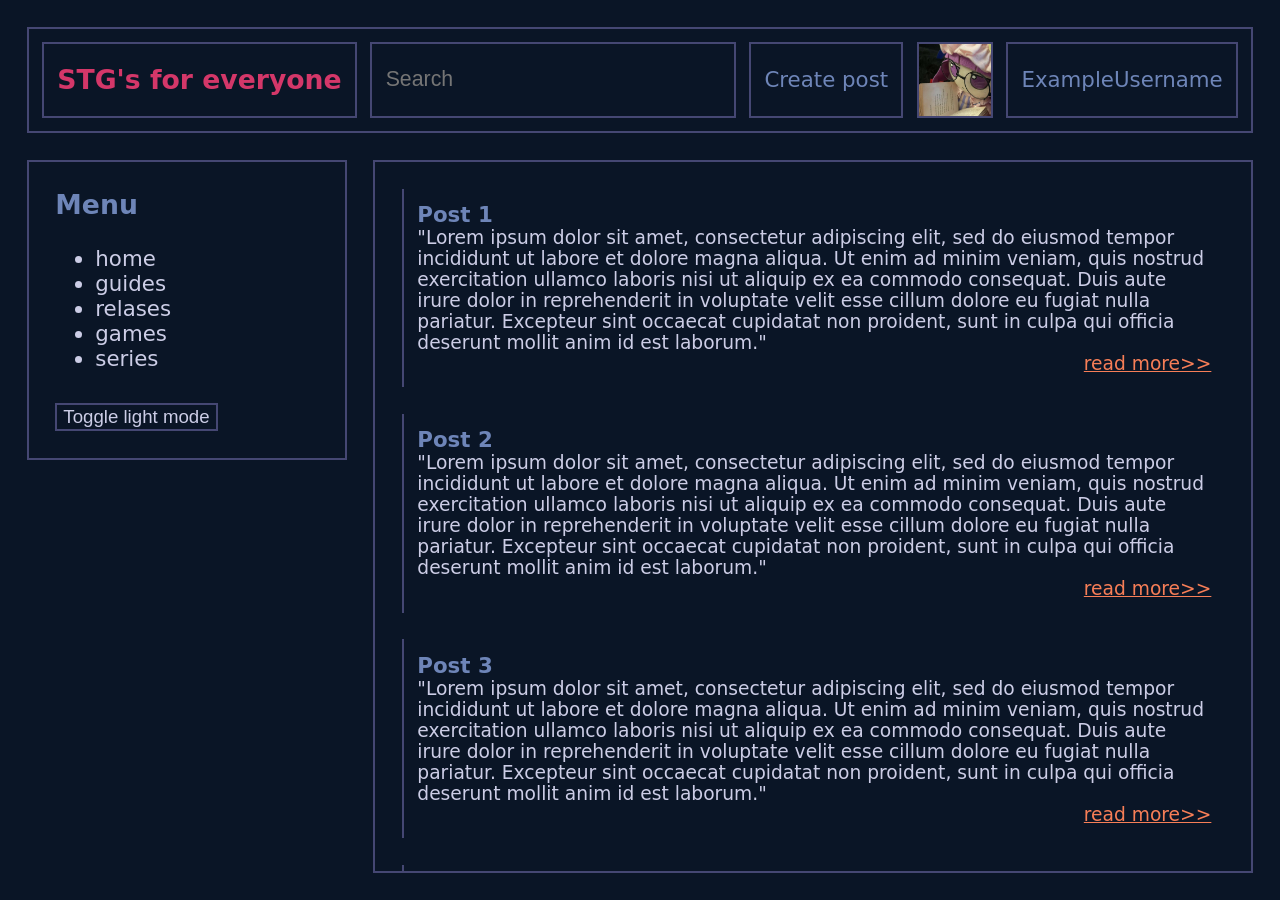
<file: project/index.html>
<!DOCTYPE html>
<html lang="en">

<head>
    <meta charset="UTF-8">
    <meta name="viewport" content="width=device-width, initial-scale=1.0">
    <title>STG's for everyone</title>
    <meta name="description"
        content="STG's for everyone is a shoot 'em up / bullet hell forum. Post, discuss and talk about your favourite games">
    <link rel="stylesheet" href="css/index.css">
</head>

<body>
    <div class="page">
        <input type="checkbox" id="sidebar-active">
        <label for="sidebar-active" class="sidebar-overlay"></label>

        <header class="header">
            <label for="sidebar-active" class="sidebar-button">
                <svg class="menu-icon" viewBox="0 0 24 24" height="24px" width="24px">
                    <path d="M3,18V16H21v2H3Zm0-5V11H21v2H3ZM3,8V6H21V8H3Z" />
                </svg>
            </label>
            <h1 class="page-title">STG's for everyone</h1>
            <input class="searchbar" type="text" placeholder="Search">
            <div onclick="location.href='upload.html'" class="create-post">Create post</div>
            <img class="profile-picture" src="users/example-user/pfp.webp" alt="user-pfp">
            <div class="profile-username">ExampleUsername</div>
        </header>

        <nav class="menu">

            <strong>Menu</strong>
            <ul>
                <li>home</li>
                <li>guides</li>
                <li>relases</li>
                <li>games</li>
                <li>series</li>
            </ul>
            
            <button onclick="toggleColorMode()">Toggle light mode</button>
        </nav>
        <main class="feed">
            <article class="post">
                <h2 class="post-title">Post 1</h2>
                <div class="post-content">
                    <p> "Lorem ipsum dolor sit amet, consectetur adipiscing elit, sed do eiusmod tempor incididunt ut
                        labore et dolore magna aliqua. Ut enim ad minim veniam, quis nostrud exercitation ullamco
                        laboris nisi ut aliquip ex ea commodo consequat. Duis aute irure dolor in reprehenderit in
                        voluptate velit esse cillum dolore eu fugiat nulla pariatur. Excepteur sint occaecat cupidatat
                        non proident, sunt in culpa qui officia deserunt mollit anim id est laborum." </p>
                </div>
                <div class="post-link">
                    <a href="post.html">read more>></a>
                </div>
            </article>

            <article class="post">
                <h2 class="post-title">Post 2</h2>
                <div class="post-content">
                    <p> "Lorem ipsum dolor sit amet, consectetur adipiscing elit, sed do eiusmod tempor incididunt ut
                        labore et dolore magna aliqua. Ut enim ad minim veniam, quis nostrud exercitation ullamco
                        laboris nisi ut aliquip ex ea commodo consequat. Duis aute irure dolor in reprehenderit in
                        voluptate velit esse cillum dolore eu fugiat nulla pariatur. Excepteur sint occaecat cupidatat
                        non proident, sunt in culpa qui officia deserunt mollit anim id est laborum." </p>
                </div>
                <div class="post-link">
                    <a href="add_link_to_post">read more>></a>
                </div>
            </article>

            <article class="post">
                <h2 class="post-title">Post 3</h2>
                <div class="post-content">
                    <p> "Lorem ipsum dolor sit amet, consectetur adipiscing elit, sed do eiusmod tempor incididunt ut
                        labore et dolore magna aliqua. Ut enim ad minim veniam, quis nostrud exercitation ullamco
                        laboris nisi ut aliquip ex ea commodo consequat. Duis aute irure dolor in reprehenderit in
                        voluptate velit esse cillum dolore eu fugiat nulla pariatur. Excepteur sint occaecat cupidatat
                        non proident, sunt in culpa qui officia deserunt mollit anim id est laborum." </p>
                </div>
                <div class="post-link">
                    <a href="add_link_to_post">read more>></a>
                </div>
            </article>

            <article class="post">
                <h2 class="post-title">Post 4</h2>
                <div class="post-content">
                    <p> "Lorem ipsum dolor sit amet, consectetur adipiscing elit, sed do eiusmod tempor incididunt ut
                        labore et dolore magna aliqua. Ut enim ad minim veniam, quis nostrud exercitation ullamco
                        laboris nisi ut aliquip ex ea commodo consequat. Duis aute irure dolor in reprehenderit in
                        voluptate velit esse cillum dolore eu fugiat nulla pariatur. Excepteur sint occaecat cupidatat
                        non proident, sunt in culpa qui officia deserunt mollit anim id est laborum." </p>
                </div>
                <div class="post-link">
                    <a href="add_link_to_post">read more>></a>
                </div>
            </article>

            <article class="post">
                <h2 class="post-title">Post 5</h2>
                <div class="post-content">
                    <p> "Lorem ipsum dolor sit amet, consectetur adipiscing elit, sed do eiusmod tempor incididunt ut
                        labore et dolore magna aliqua. Ut enim ad minim veniam, quis nostrud exercitation ullamco
                        laboris nisi ut aliquip ex ea commodo consequat. Duis aute irure dolor in reprehenderit in
                        voluptate velit esse cillum dolore eu fugiat nulla pariatur. Excepteur sint occaecat cupidatat
                        non proident, sunt in culpa qui officia deserunt mollit anim id est laborum." </p>
                </div>
                <div class="post-link">
                    <a href="add_link_to_post">read more>></a>
                </div>
            </article>

        </main>
    </div>
    <script>
        function toggleColorMode() {
            //TO DO: save variable in localstorage so theme change works across pages and after refresh
            var element = document.body;
            element.classList.toggle("light-theme");
        }
    </script>
</body>

</html>
</file>
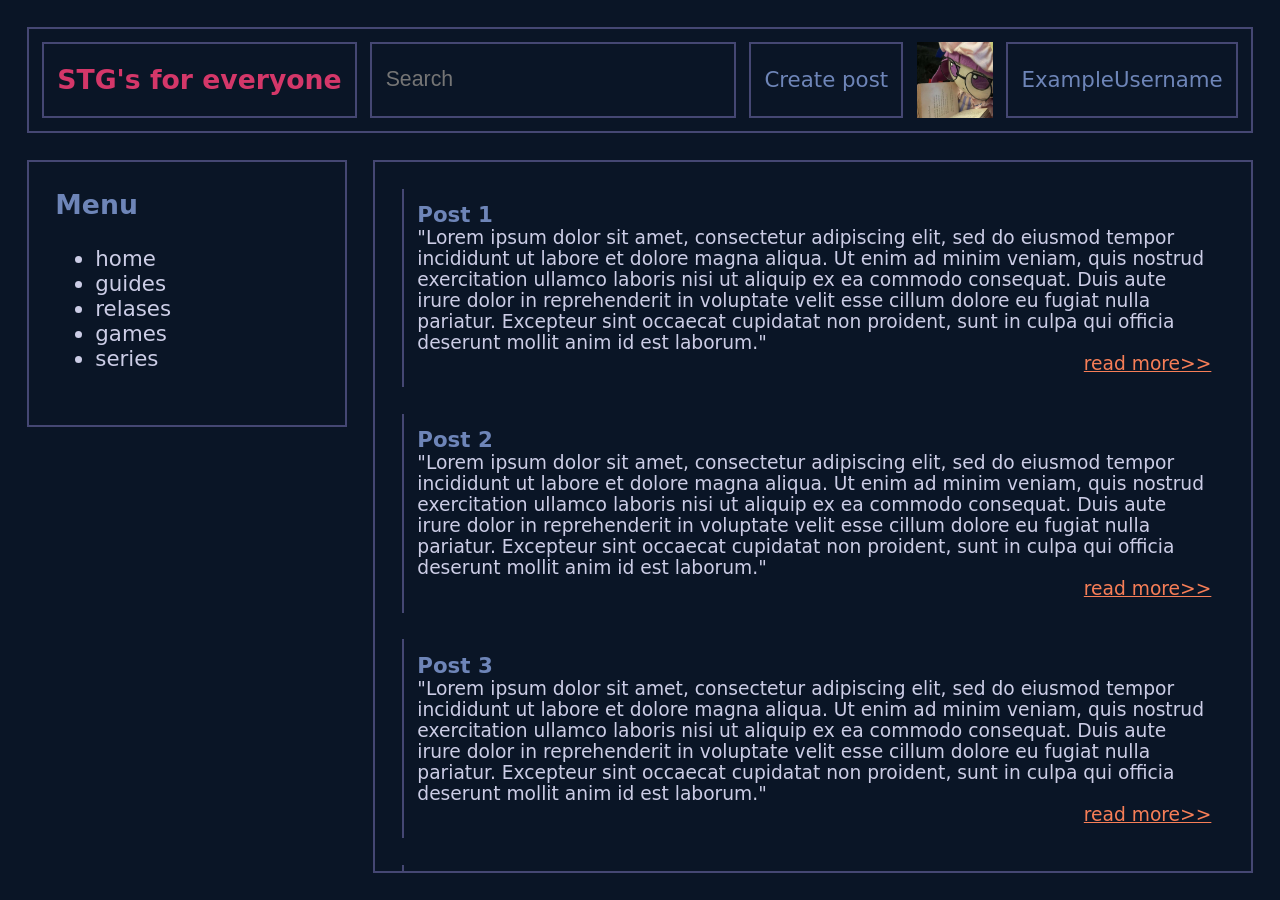
<file: list.html>
<!DOCTYPE html>
<html lang="en">

<head>
    <meta charset="UTF-8">
    <meta name="viewport" content="width=device-width, initial-scale=1.0">
    <title>STG's for everyone</title>
    <meta name="description" content="STG's for everyone is a shoot 'em up / bullet hell forum. Post, discuss and talk about your favourite games">
    <link rel="stylesheet" href="css/list.css">
</head>

<body>
    <div class="list">
        <input type="checkbox" id="sidebar-active">
        <label for="sidebar-active" class="sidebar-overlay"></label>

        <header class="header">
            <label for="sidebar-active" class="sidebar-button">
                <svg class="menu-icon" viewBox="0 0 24 24" height="24px" width="24px">
                    <path d="M3,18V16H21v2H3Zm0-5V11H21v2H3ZM3,8V6H21V8H3Z"/>
                </svg>
            </label>
            <h1 class="page-title">STG's for everyone</h1>
            <input class="searchbar" type="text" placeholder="Search">
            <div class="create-post">Create post</div>
            <img class="profile-picture" src="users/example-user/pfp.webp" alt="user-pfp">
            <div class="profile-username">ExampleUsername</div>
        </header>

        <nav class="menu">
            <strong>Menu</strong>
            <ul>
                <li>home</li>
                <li>guides</li>
                <li>relases</li>
                <li>games</li>
                <li>series</li>
            </ul>
        </nav>
        <main class="feed">
            <article class="post">
                <h2 class="post-title">Post 1</h2>
                <div class="post-content">
                    <p> "Lorem ipsum dolor sit amet, consectetur adipiscing elit, sed do eiusmod tempor incididunt ut
                        labore et dolore magna aliqua. Ut enim ad minim veniam, quis nostrud exercitation ullamco
                        laboris nisi ut aliquip ex ea commodo consequat. Duis aute irure dolor in reprehenderit in
                        voluptate velit esse cillum dolore eu fugiat nulla pariatur. Excepteur sint occaecat cupidatat
                        non proident, sunt in culpa qui officia deserunt mollit anim id est laborum." </p>
                </div>
                <div class="post-link">
                    <a href="add_link_to_post">read more>></a>
                </div>
            </article>

            <article class="post">
                <h2 class="post-title">Post 2</h2>
                <div class="post-content">
                    <p> "Lorem ipsum dolor sit amet, consectetur adipiscing elit, sed do eiusmod tempor incididunt ut
                        labore et dolore magna aliqua. Ut enim ad minim veniam, quis nostrud exercitation ullamco
                        laboris nisi ut aliquip ex ea commodo consequat. Duis aute irure dolor in reprehenderit in
                        voluptate velit esse cillum dolore eu fugiat nulla pariatur. Excepteur sint occaecat cupidatat
                        non proident, sunt in culpa qui officia deserunt mollit anim id est laborum." </p>
                </div>
                <div class="post-link">
                    <a href="add_link_to_post">read more>></a>
                </div>
             </article>

            <article class="post">
                <h2 class="post-title">Post 3</h2>
                <div class="post-content">
                    <p> "Lorem ipsum dolor sit amet, consectetur adipiscing elit, sed do eiusmod tempor incididunt ut
                        labore et dolore magna aliqua. Ut enim ad minim veniam, quis nostrud exercitation ullamco
                        laboris nisi ut aliquip ex ea commodo consequat. Duis aute irure dolor in reprehenderit in
                        voluptate velit esse cillum dolore eu fugiat nulla pariatur. Excepteur sint occaecat cupidatat
                        non proident, sunt in culpa qui officia deserunt mollit anim id est laborum." </p>
                </div>
                <div class="post-link">
                    <a href="add_link_to_post">read more>></a>
                </div>
            </article>

            <article class="post">
                <h2 class="post-title">Post 4</h2>
                <div class="post-content">
                    <p> "Lorem ipsum dolor sit amet, consectetur adipiscing elit, sed do eiusmod tempor incididunt ut
                        labore et dolore magna aliqua. Ut enim ad minim veniam, quis nostrud exercitation ullamco
                        laboris nisi ut aliquip ex ea commodo consequat. Duis aute irure dolor in reprehenderit in
                        voluptate velit esse cillum dolore eu fugiat nulla pariatur. Excepteur sint occaecat cupidatat
                        non proident, sunt in culpa qui officia deserunt mollit anim id est laborum." </p>
                </div>
                <div class="post-link">
                    <a href="add_link_to_post">read more>></a>
                </div>
            </article>

            <article class="post">
                <h2 class="post-title">Post 5</h2>
                <div class="post-content">
                    <p> "Lorem ipsum dolor sit amet, consectetur adipiscing elit, sed do eiusmod tempor incididunt ut
                        labore et dolore magna aliqua. Ut enim ad minim veniam, quis nostrud exercitation ullamco
                        laboris nisi ut aliquip ex ea commodo consequat. Duis aute irure dolor in reprehenderit in
                        voluptate velit esse cillum dolore eu fugiat nulla pariatur. Excepteur sint occaecat cupidatat
                        non proident, sunt in culpa qui officia deserunt mollit anim id est laborum." </p>
                </div>
                <div class="post-link">
                    <a href="add_link_to_post">read more>></a>
                </div>
            </article>
            
        </main>
    </div>
</body>

</html>
</file>
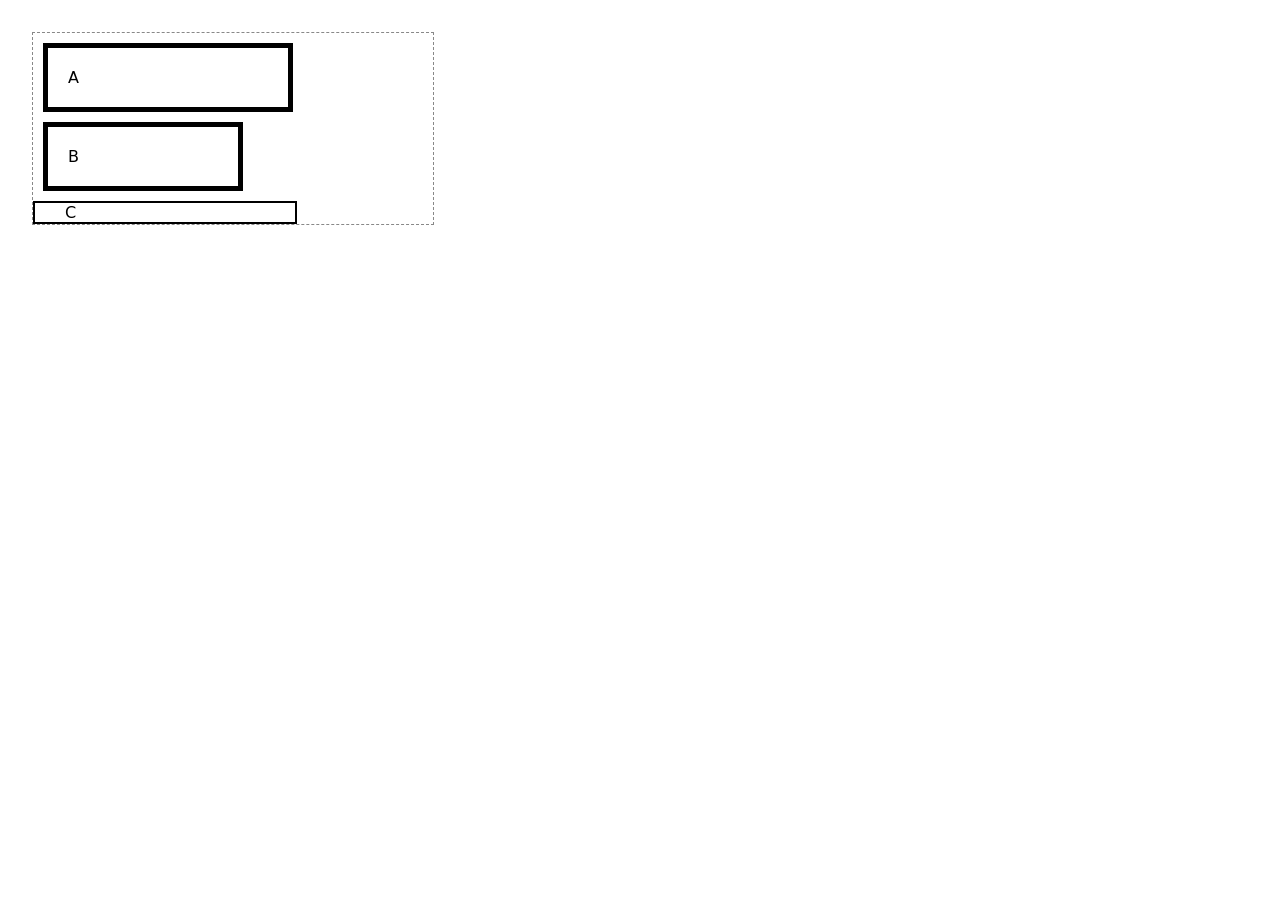
<file: cwiczenie4/box.html>
<!DOCTYPE html>
<html lang="pl">
<head>
  <meta charset="utf-8">
  <meta name="viewport" content="width=device-width, initial-scale=1">
  <title>Ćw. 1 · BOX · Techniki WWW, zajęcia 04</title>
  <style>
    /* NIE otwieraj jeszcze w przeglądarce. Najpierw policz na kartce 4 liczby. */
    body { font-family: system-ui, sans-serif; margin: 2rem; }

    .scena { width: 400px; border: 1px dashed #888; }

    .a, .b {
      width: 200px;
      padding: 20px;
      border: 5px solid #000;
      margin: 10px;
    }

    .b { box-sizing: border-box; }

    .c {
      width: 50%;
      padding: 0 30px;
      border: 2px solid #000;
    }
  </style>
</head>
<body>
  <div class="scena">
    <div class="a">A</div>
    <div class="b">B</div>
    <div class="c">C</div>
  </div>
</body>
</html>
</file>
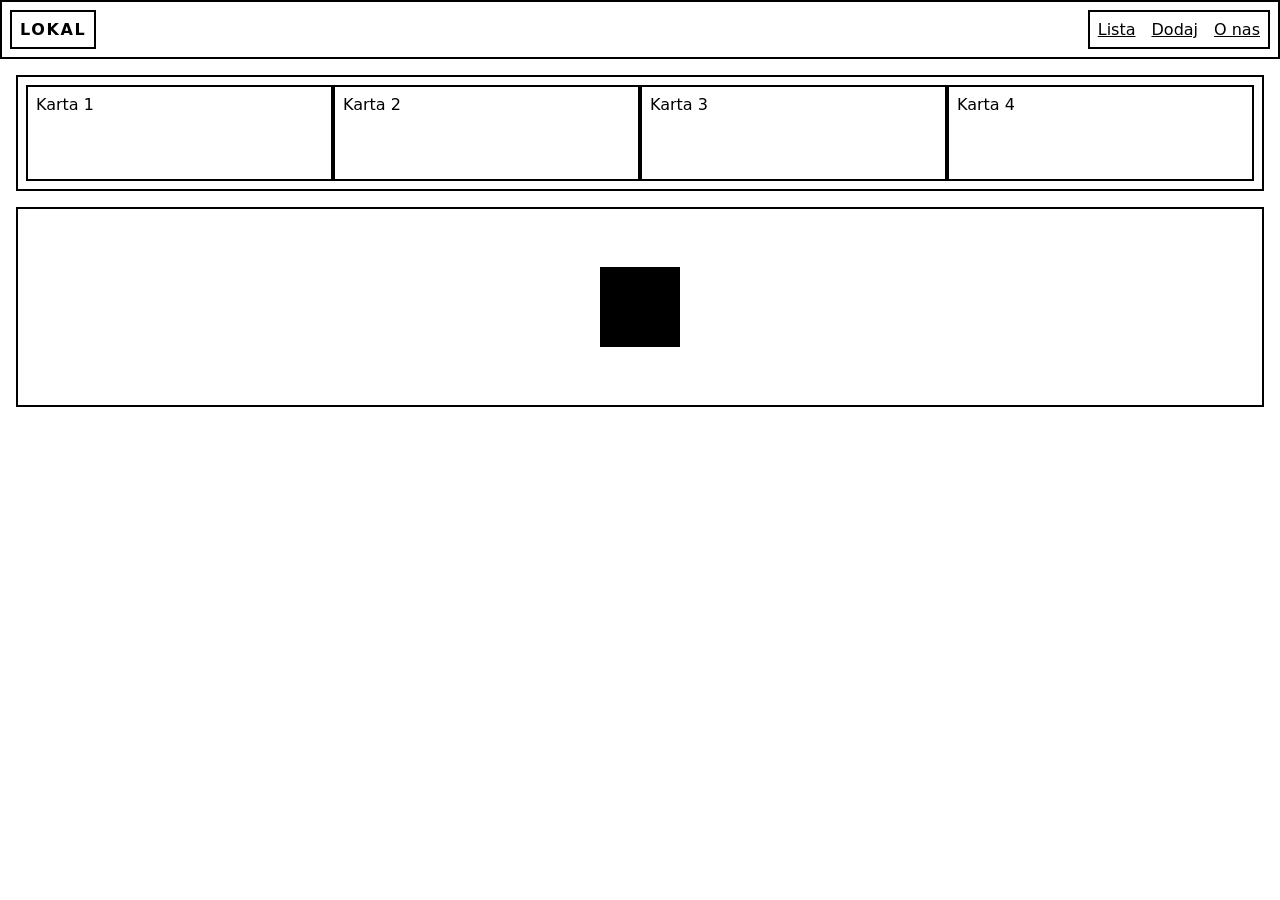
<file: cwiczenie4/flex.html>
<!DOCTYPE html>
<html lang="pl">
<head>
  <meta charset="utf-8">
  <meta name="viewport" content="width=device-width, initial-scale=1">
  <title>Ćw. 2 · FLEX · Techniki WWW, zajęcia 04</title>
  <style>
    * { box-sizing: border-box; }
    body { font-family: system-ui, sans-serif; margin: 0; }
    div { border: 2px solid #000; padding: 0.5rem; }

    .logo { font-weight: 800; letter-spacing: 0.1em; }
    .menu a { color: #000; }
    .karty { margin: 1rem; }
    .karta { min-height: 6rem; }
    .srodek { height: 200px; margin: 1rem; }
    .kwadrat { width: 80px; height: 80px; background: #000; }

    /* ↓↓↓ TWOJE REGUŁY (kroki 1–4) ↓↓↓ */
    .pasek { 
        display: flex;
        justify-content: space-between;
    }

    .menu {
        display: flex;
        gap: 1rem;
    }
    
    .karty {
        display: flex;
    }

    .karta {
        flex: 1 1 200px;
    }

    .srodek {
        display: flex;
        justify-content: center;
        align-items: center;
    }



  </style>
</head>
<body>
  <div class="pasek">
    <div class="logo">LOKAL</div>
    <div class="menu">
      <a href="#">Lista</a>
      <a href="#">Dodaj</a>
      <a href="#">O nas</a>
    </div>
  </div>

  <div class="karty">
    <div class="karta">Karta 1</div>
    <div class="karta">Karta 2</div>
    <div class="karta">Karta 3</div>
    <div class="karta">Karta 4</div>
  </div>

  <div class="srodek">
    <div class="kwadrat"></div>
  </div>
</body>
</html>
</file>
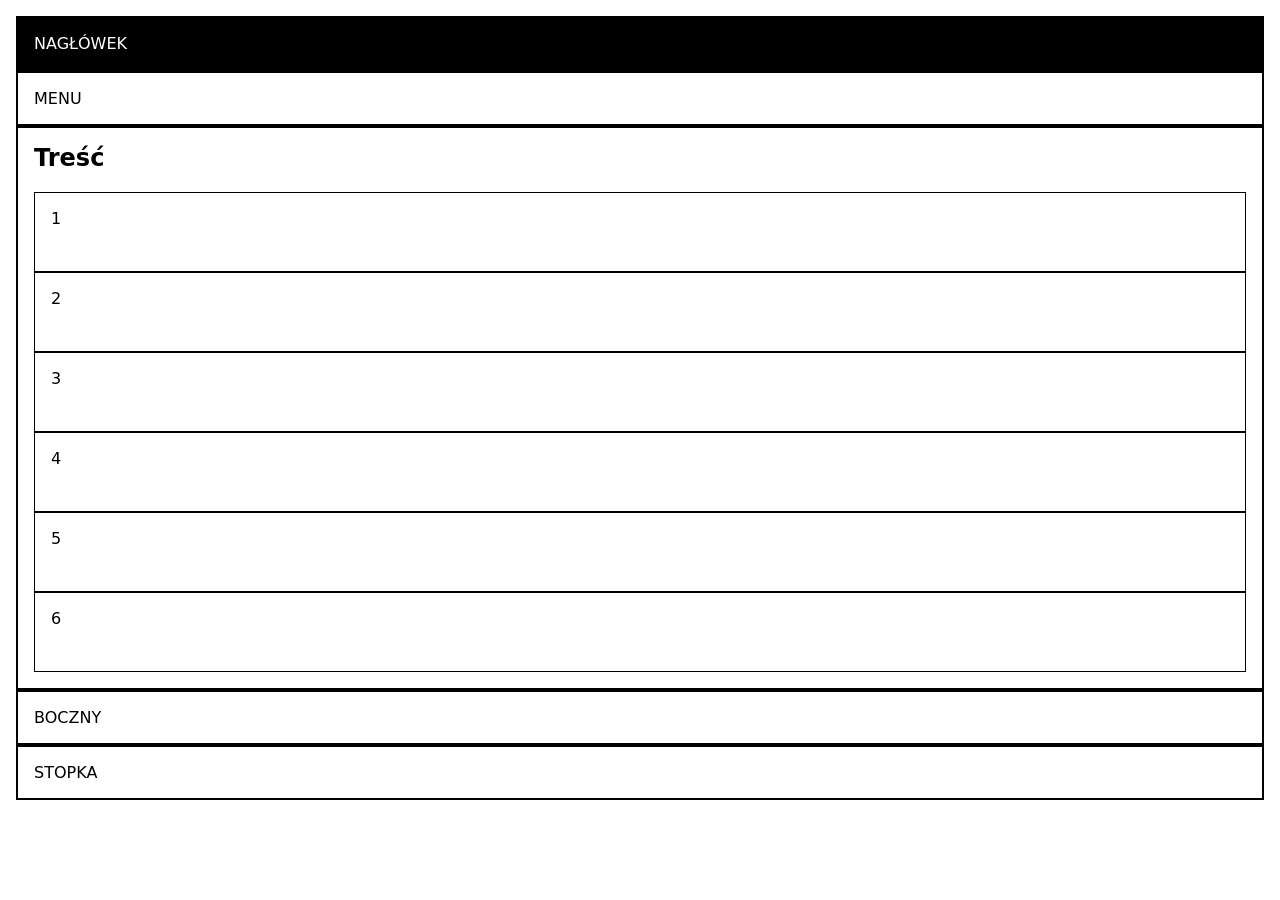
<file: cwiczenie4/uklad.html>
<!DOCTYPE html>
<html lang="pl">
<head>
  <meta charset="utf-8">
  <meta name="viewport" content="width=device-width, initial-scale=1">
  <title>Ćw. 3 · GRID · Techniki WWW, zajęcia 04</title>
  <style>
    * { box-sizing: border-box; }
    body { font-family: system-ui, sans-serif; margin: 0; padding: 1rem; }
    .strona > div { border: 2px solid #000; padding: 1rem; }
    .naglowek { background: #000; color: #fff; }
    .tresc h2 { margin-top: 0; }
    .kafel { border: 1px solid #000; padding: 1rem; min-height: 5rem; }

    /* ↓↓↓ TWOJE REGUŁY: najpierw telefon (kroki 1–2), potem @media (krok 3) ↓↓↓ */
    .strona {display: grid;}

    @media (min-width: 48rem) {
        .strona {
        
        }
    }

  </style>
</head>
<body>
  <div class="strona">
    <div class="naglowek">NAGŁÓWEK</div>
    <div class="menu">MENU</div>
    <div class="tresc">
      <h2>Treść</h2>
      <div class="kafle">
        <div class="kafel">1</div>
        <div class="kafel">2</div>
        <div class="kafel">3</div>
        <div class="kafel">4</div>
        <div class="kafel">5</div>
        <div class="kafel">6</div>
      </div>
    </div>
    <div class="boczny">BOCZNY</div>
    <div class="stopka">STOPKA</div>
  </div>
</body>
</html>
</file>
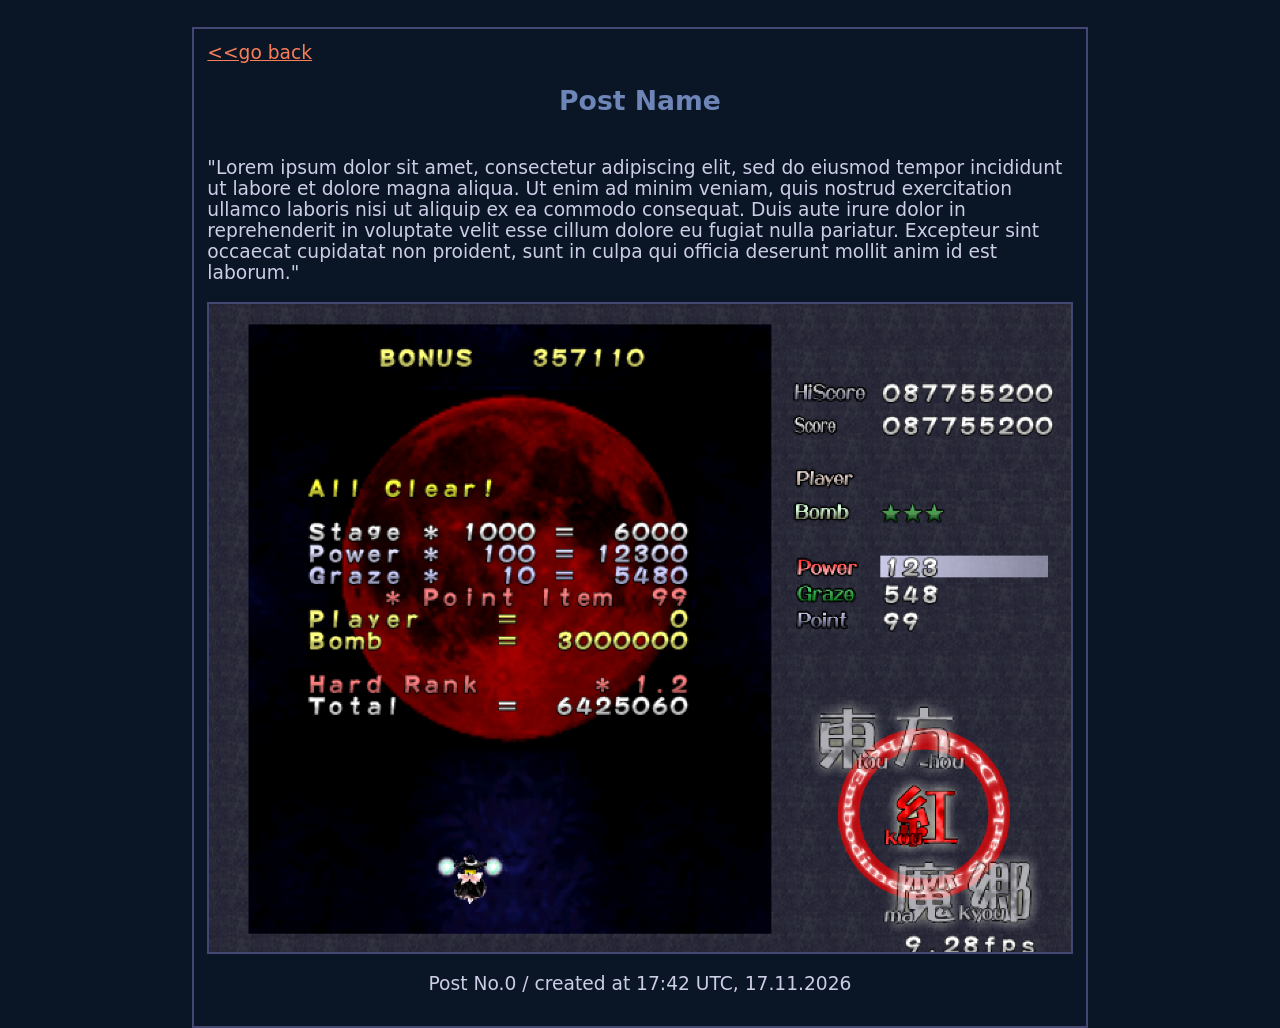
<file: project/post.html>
<!DOCTYPE html>
<html lang="en">

<head>
    <meta charset="UTF-8">
    <meta name="viewport" content="width=device-width, initial-scale=1.0">
    <title>Post No.0</title>
    <meta name="description"
        content="STG's for everyone is a shoot 'em up / bullet hell forum. Post, discuss and talk about your favourite games">
    <link rel="stylesheet" href="css/post.css">
</head>

<body>
    <div class="page">
        <div class="go-back">
            <a href="index.html">&lt&ltgo back</a>
        </div>
        <div class="post-name">
            <h2>Post Name</h2>
        </div>
        <div class="post-content">
            <p> "Lorem ipsum dolor sit amet, consectetur adipiscing elit, sed do eiusmod tempor incididunt ut
                labore et dolore magna aliqua. Ut enim ad minim veniam, quis nostrud exercitation ullamco
                laboris nisi ut aliquip ex ea commodo consequat. Duis aute irure dolor in reprehenderit in
                voluptate velit esse cillum dolore eu fugiat nulla pariatur. Excepteur sint occaecat cupidatat
                non proident, sunt in culpa qui officia deserunt mollit anim id est laborum." </p>
        </div>
        <div class="post-image">
            <img src="posts/example-post/PostExampleImg.png" alt="post-image" />
        </div>
        <div class="post-info">
            <p>Post No.0 / created at 17:42 UTC, 17.11.2026</p>
        </div>
    </div>
</body>

</html>
</file>
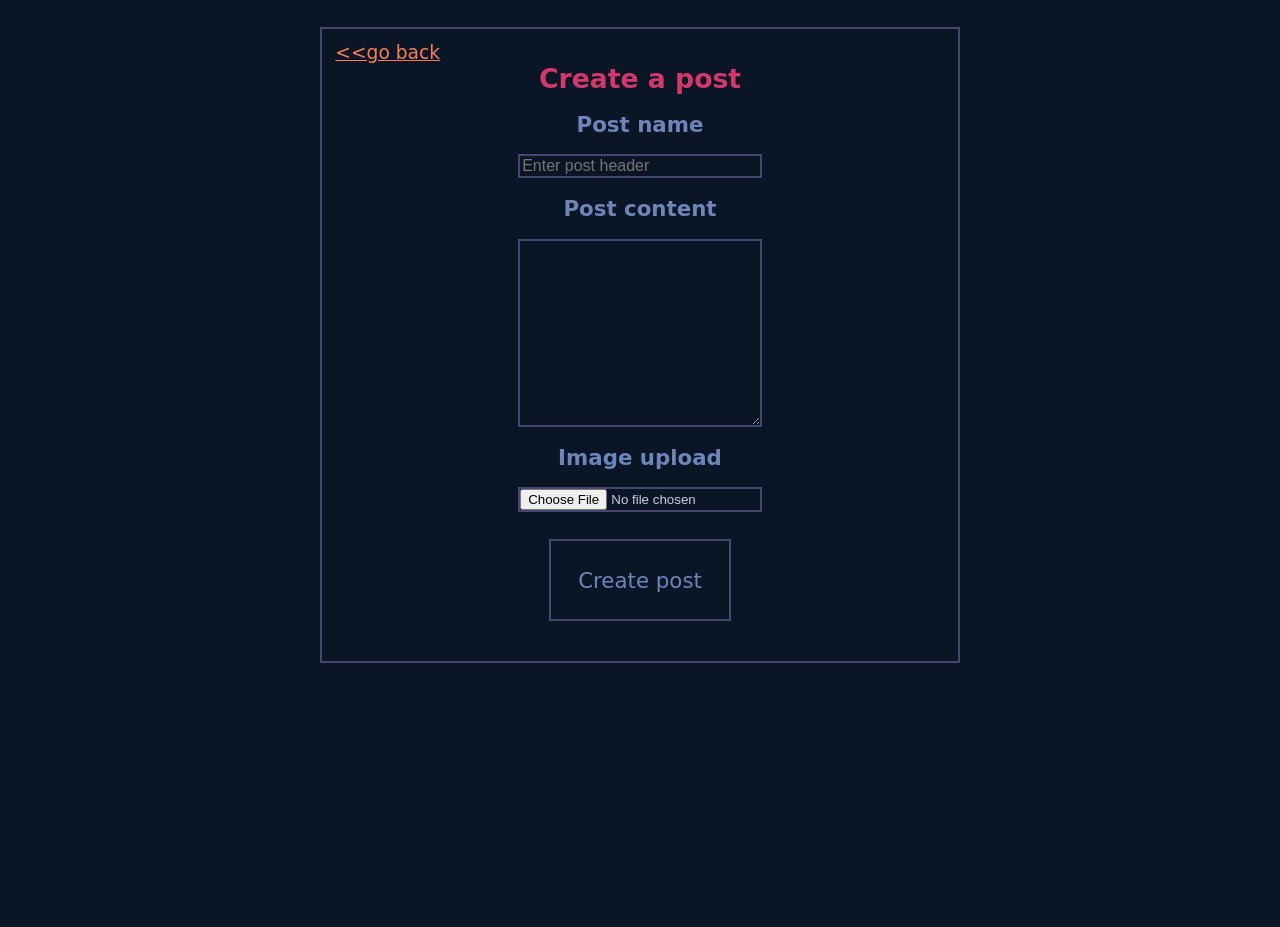
<file: project/upload.html>
<!DOCTYPE html>
<html lang="en">
<head>
    <meta charset="UTF-8">
    <meta name="viewport" content="width=device-width, initial-scale=1.0">
    <title>Create post</title>
    <meta name="description" content="STG's for everyone is a shoot 'em up / bullet hell forum. Post, discuss and talk about your favourite games">
    <link rel="stylesheet" href="css/upload.css">
</head>
<body>
    <div class="page">
        <div class="go-back">
            <a href="index.html">&lt&ltgo back</a>
        </div>
        <h1>Create a post</h1>
        <h2>Post name</h2>
        <input 
            class="post-name"
            type="text"
            placeholder="Enter post header"
            required
            minlength="1"
            maxlength="128"
            />
        <h2>Post content</h2>
        <textarea 
            class="post-content"
            placeholder="Enter post content"
            rows="10">
        </textarea>
        <h2>Image upload</h2>
        <input
            class="attach-file"
            type="file"
            accept=".png,.jpeg,.jpg,.webp"
            />
        <div onclick="location.href='index.html'" class="create-post">Create post</div>
        
    </div>
    
</body>
</html>
</file>
<file: project/css/index.css>
@import url("base.css");

#sidebar-active {
    display: none;
}

.sidebar-overlay {
    display: none;
    background-color: #00000080;
    position: fixed;
    top: 0;
    left: 0;
    width: 100%;
    height: 100%;
    z-index: 9;
}

.page {
    display: grid;
    grid-template-columns: 12rem 1fr;
    grid-template-rows: 4rem 1fr;
    padding: 1rem;
    gap: 1rem;
    height: 100%;
    grid-template-areas:
    "header header"
    "menu feed";
   }

.header {
    grid-area: header;
    display: flex;
    gap: 0.5rem;
    padding: 0.5rem;
    border-width: 2px;
}

.page-title {
    color: var(--accent-color-1);
    border-width: 2px;
}

.searchbar {
    color: var(--text-color);
    background-color: var(--bg-color);
    font-size: 0.8rem;
    border-width: 2px;
    
}

.create-post {
    color: var(--accent-color-2);
    font-size: 0.8rem;
    border-width: 2px;
    cursor: pointer;
    transition: 0.2s ease-in-out;
    background-color: var(--bg-color);
}

.create-post:hover {
    background-color: var(--accent-color-2);
    color: var(--bg-color);
}

.profile-picture {
    border-width: 2px;
}

.profile-username {
    color: var(--accent-color-2);
    font-size: 0.8rem;
    border-width: 2px;
}

.sidebar-button {
    display: none;
    border-width: 2px;
}

.menu-icon{ 
    height: 100%;
    width: 100%;
    fill: var(--text-color);
}

.menu strong {
    color: var(--accent-color-2);
    font-size: 1rem;
}

.menu li {
    color: var(--text-color);
    font-size: 0.8rem;
}

.menu button {
    color: var(--text-color);
    background-color: var(--bg-color);
    font-size: 0.7rem;
    border-width: 2px;
}

.menu button:hover { 
    color: var(--bg-color);
    background-color: var(--text-color);
}

.toggle-color-mode {
    display: flex;
    justify-content: center;
    background-color: var(--bg-color);
    border-width: 2px
}

.post-link {
    display: flex;
    justify-content: right;
}

.post-link a {
    font-size: 0.7rem;
}

.post-title {
    margin-top: 0;
    margin-bottom: 0;
    color: var(--accent-color-2);
}

.post-content {
    color: var(--text-color);
}

.post-content p {
    margin-bottom: 0;
    margin-top: 0;
    font-size: 0.7rem;
}

.page-title,
.searchbar,
.create-post,
.profile-picture,
.profile-username {
    display: flex;
    justify-content: center;
    align-items: center;    
}

.page-title,
.searchbar,
.create-post,
.profile-username {
    padding-left: 0.5rem;
    padding-right: 0.5rem;
}

.page-title {
    flex-shrink: 0;
}

.searchbar {
    flex-grow: 1;
    min-width: 0;
}

.sidebar-button,
.profile-picture {
    flex-shrink: 0;
    aspect-ratio: 1/1;
}

.profile-username {
    flex-shrink: 0;
}

.menu {
    padding: 1rem; 
    border-width: 2px;
    grid-area: menu;
    height: fit-content;
}

.feed {
    grid-area: feed;
    overflow-y: auto;
    border-width: 2px; 
}

.post {
    margin: 1rem;
    padding: 0.5rem;
    border-left-width: 2px; 
}

.post-content {
    font-size: 0.8rem;
}

@media(max-width: 64rem){
    .profile-username,
    .page-title {
        display: none;
    }
    
    .page {
        padding: 0;
        gap: 0;
        grid-template-rows: 3rem 1fr;
        grid-template-areas:
        "header header"
        "feed feed";
    }

    .header {
        gap: 0.25rem;
        padding: 0.25rem;
    }

    .sidebar-button {
        display: flex;
        align-items: center;
        justify-content: center;
    }

    .menu {
        background-color: var(--bg-color);
        font-size: 0.8rem;
        position: fixed;
        top: 0;
        left: -250rem;
        height: 100%;
        z-index: 10;
        width: fit-content;
    }

    .menu ul {
        padding-left: 1rem;
    }

    #sidebar-active:checked ~ .menu {
        left: 0;
    }
    #sidebar-active:checked ~ .sidebar-overlay {
        display: block;
    }

    .feed {
        border-top-width: 0px;
    }
}
</file>
<file: css/list.css>
* {
    box-sizing: border-box;
    border-color: var(--border-color);
    border-style: solid;
    border-width: 0px;
}

:root {
    --bg-color: #0A1526;
    --accent-color-1: #D43769;
    --accent-color-2: #6E85B8;
    --text-color: #CCCDE6;
    --border-color: #454773;
    --link-color: #F77E57;
    --link-visited-color: #B86EB6;
    --link-hover-color: #E3DF78;
}

html,
body{
    font-family: system-ui, sans-serif;
    font-size: 20pt;
    margin: 0;
    padding: 0;
    height:100%;
    background-color: var(--bg-color);
}

h1{
    font-size: 1rem;
    margin: 0;
}

h2 {
    font-size: 0.8rem;
}

a:link {
    color: var(--link-color)
}

a:visited {
    color: var(--link-visited-color)
}

a:hover {
    color: var(--link-hover-color);
}

#sidebar-active {
    display: none;
}

.sidebar-overlay {
    display: none;
    background-color: #00000080;
    position: fixed;
    top: 0;
    left: 0;
    width: 100%;
    height: 100%;
    z-index: 9;
}

.list {
    display: grid;
    grid-template-columns: 12rem 1fr;
    grid-template-rows: 4rem 1fr;
    padding: 1rem;
    gap: 1rem;
    height: 100%;
    grid-template-areas:
    "header header"
    "menu feed";
   }

.header {
    grid-area: header;
    display: flex;
    gap: 0.5rem;
    padding: 0.5rem;
    border-width: 2px;
}

.page-title {
    color: var(--accent-color-1);
    border-width: 2px;
}

.searchbar {
    color: var(--text-color);
    background-color: var(--bg-color);
    font-size: 0.8rem;
    border-width: 2px;
}

.create-post {
    color: var(--accent-color-2);
    font-size: 0.8rem;
    border-width: 2px;
    cursor: pointer;
    transition: 0.2s ease-in-out;
    background-color: var(--bg-color);
    }

.create-post:hover {
    background-color: var(--accent-color-2);
    color: var(--bg-color);
}

.profile-username {
    color: var(--accent-color-2);
    font-size: 0.8rem;
    border-width: 2px;
}

.sidebar-button {
    display: none;
    border-width: 2px;
}

.menu-icon{ 
    height: 100%;
    width: 100%;
    fill: var(--text-color);
}

.menu strong {
    color: var(--accent-color-2);
    font-size: 1rem;
}

.menu li {
    color: var(--text-color);
    font-size: 0.8rem;
}

.post-link {
    display: flex;
    justify-content: right;
}

.post-link a {
    font-size: 0.7rem;
}

.post-title {
    margin-top: 0;
    margin-bottom: 0;
    color: var(--accent-color-2);
}

.post-content {
    color: var(--text-color);
}

.post-content p {
    margin-bottom: 0;
    margin-top: 0;
    font-size: 0.7rem;
}

.page-title,
.searchbar,
.create-post,
.profile-picture,
.profile-username {
    display: flex;
    justify-content: center;
    align-items: center;    
}

.page-title,
.searchbar,
.create-post,
.profile-username {
    padding-left: 0.5rem;
    padding-right: 0.5rem;
}

.page-title {
    flex-shrink: 0;
}

.searchbar {
    flex-grow: 1;
    min-width: 0;
}

.sidebar-button,
.profile-picture {
    flex-shrink: 0;
    aspect-ratio: 1/1;
}

.profile-username {
    flex-shrink: 0;
}

.menu {
    padding: 1rem; 
    border-width: 2px;
    grid-area: menu;
    height: fit-content;
}

.feed {
    grid-area: feed;
    overflow-y: auto;
    border-width: 2px; 
}

.post {
    margin: 1rem;
    padding: 0.5rem;
    border-left-width: 2px; 
}

.post-content {
    font-size: 0.8rem;
}

@media(max-width: 64rem){
    .profile-username,
    .page-title {
        display: none;
    }
    
    .list {
        padding: 0;
        gap: 0;
        grid-template-rows: 3rem 1fr;
        grid-template-areas:
        "header header"
        "feed feed";
    }

    .header {
        gap: 0.25rem;
        padding: 0.25rem;
    }

    .sidebar-button {
        display: flex;
        align-items: center;
        justify-content: center;
    }

    .menu {
        background-color: var(--bg-color);
        font-size: 0.8rem;
        position: fixed;
        top: 0;
        left: -250rem;
        height: 100%;
        z-index: 10;
        width: fit-content;
    }

    #sidebar-active:checked ~ .menu {
        left: 0;
    }
    #sidebar-active:checked ~ .sidebar-overlay {
        display: block;
    }

    .feed {
        border-top-width: 0px;
    }
}
</file>
<file: project/css/post.css>
@import url("base.css");

h2 {
   color: var(--accent-color-2); 
   font-size: 1rem;
}

a {
    font-size: 0.7rem;
}

p {
    font-size: 0.7rem;
}

.page {
    display: flex;
    flex-direction: column;
    justify-content: left;
    align-items: center;
    border-width: 2px;
    width: 70%;
    margin-left: 15%;
    margin-right: 15%;
    margin-top: 1rem;
    margin-bottom: 1rem;
    color: var(--text-color);
    padding: 0.5rem;
}


.go-back {
    display: flex;
    width: 100%;
    justify-content: left;
}

.post-image {
    border-width: 2px;
    display: flex;
    width: 100%;
}

.post-image img {
    width: 100%;
}

@media(max-width: 64rem){
    .page {    
        width: 100%;
        height: 100vh;
        margin: 0;
        overflow-y: auto;
    }
}
</file>
<file: project/css/upload.css>
@import url("base.css");

.page {
    display: flex;
    flex-direction: column;
    justify-content: left;
    align-items: center;
    border-width: 2px;
    width: 50%;
    margin-left: 25%;
    margin-right: 25%;
    margin-top: 1rem;
    margin-bottom: 1rem;
    color: var(--text-color);
    padding: 0.5rem;
    overflow-y:unset;
}

h1 {
    color: var(--accent-color-1);
    font-size: 1rem;
}

h2 {
   color: var(--accent-color-2); 
}

.go-back {
    display: flex;
    width: 100%;
    justify-content: left;
}

.go-back a {
    font-size: 0.7rem;
}

.post-name {
    color: var(--text-color);
    background-color: var(--bg-color);
    border-width: 2px;
    width: 40%;
    font-size: 0.6rem;
}

.post-content {
    color: var(--text-color);
    background-color: var(--bg-color);
    border-width: 2px;
    width: 40%;
    resize: vertical;
    transition: none;
    font-size:  0.6rem;

}

.attach-file {  
    display: flex;
    align-items: center;
    color: var(--text-color);
    background-color: var(--bg-color);
    width: 40%;
    border-width: 2px;
}

.create-post {
    color: var(--accent-color-2);
    font-size: 0.8rem;
    border-width: 2px;
    cursor: pointer;
    background-color: var(--bg-color);
    padding: 1rem;
    margin :1rem;
}

.create-post:hover {
    background-color: var(--accent-color-2);
    color: var(--bg-color);
}

@media(max-width: 64rem){
    .page {    
        width: 100%;
        height: 100vh;
        margin: 0;
        overflow-y: auto;
    }

    .post-name,
    .post-content,
    .attach-file {
        width: 75%;
    }
}
</file>
